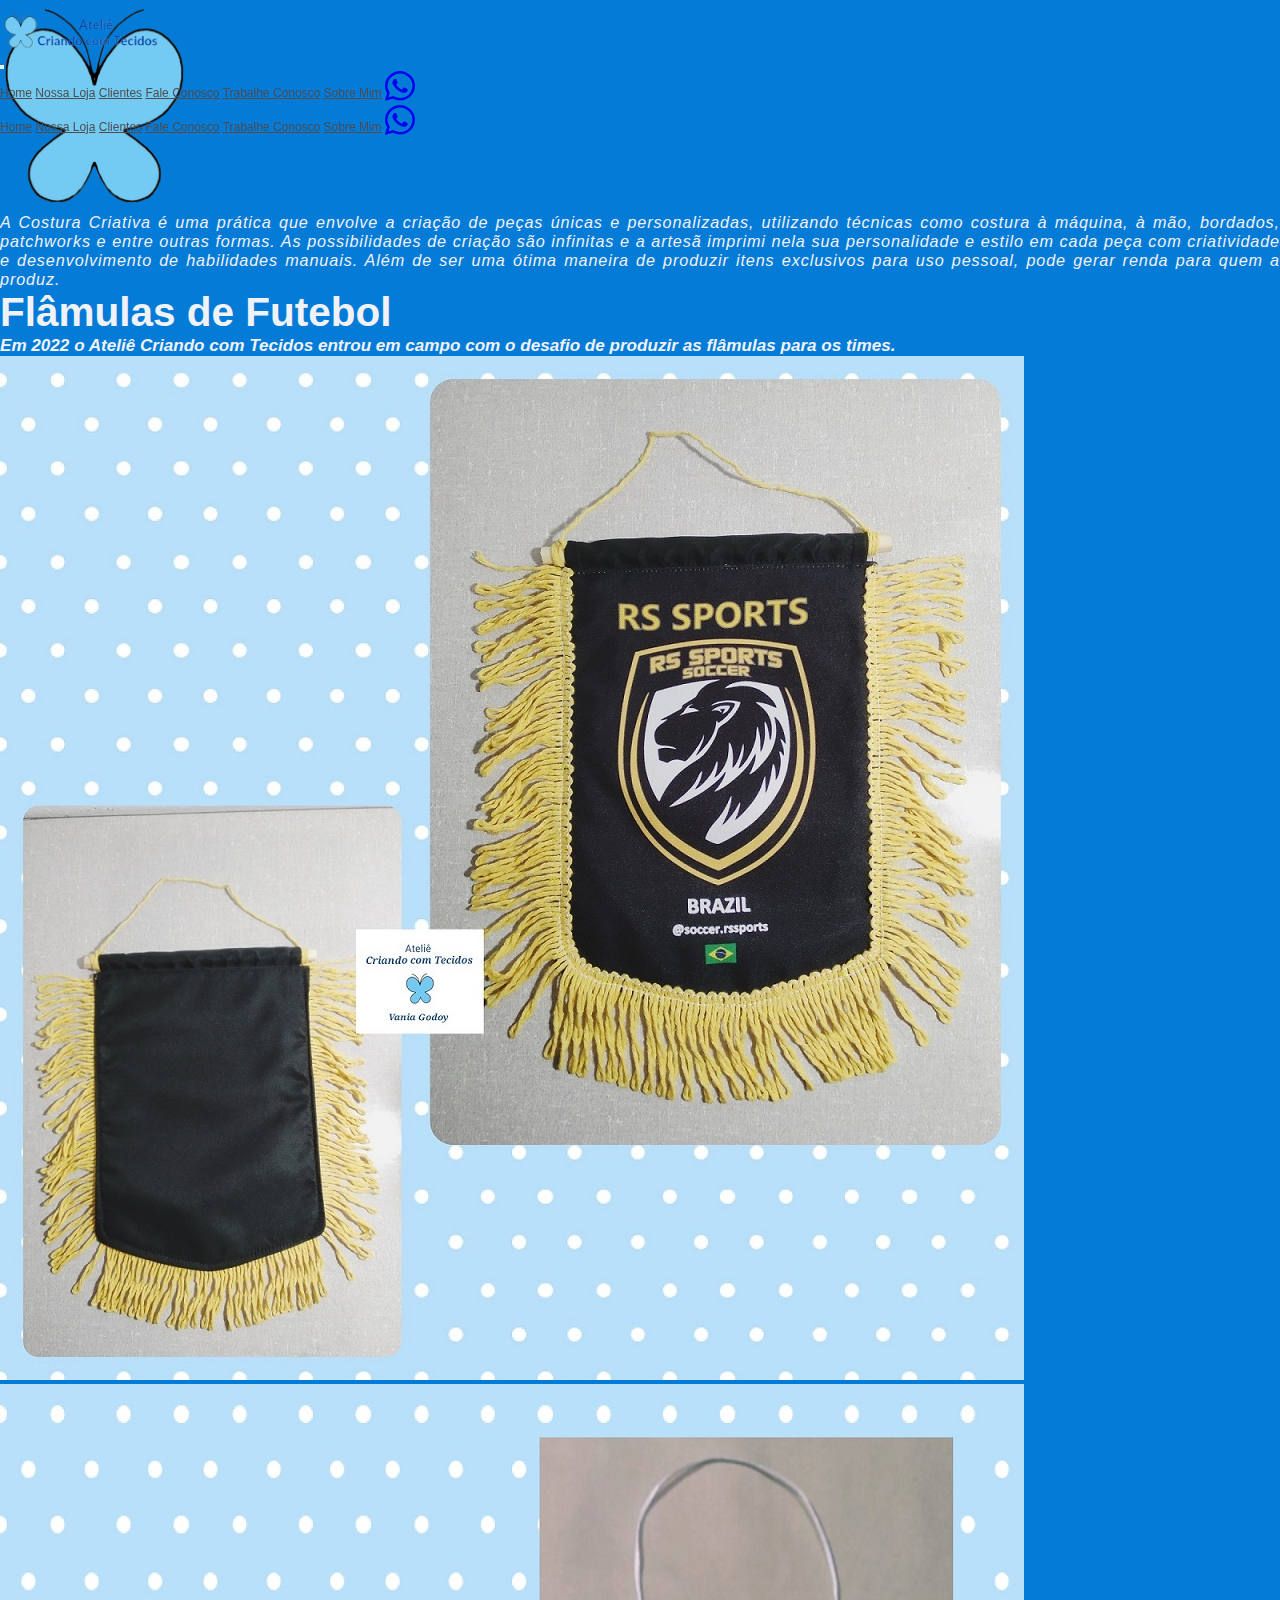
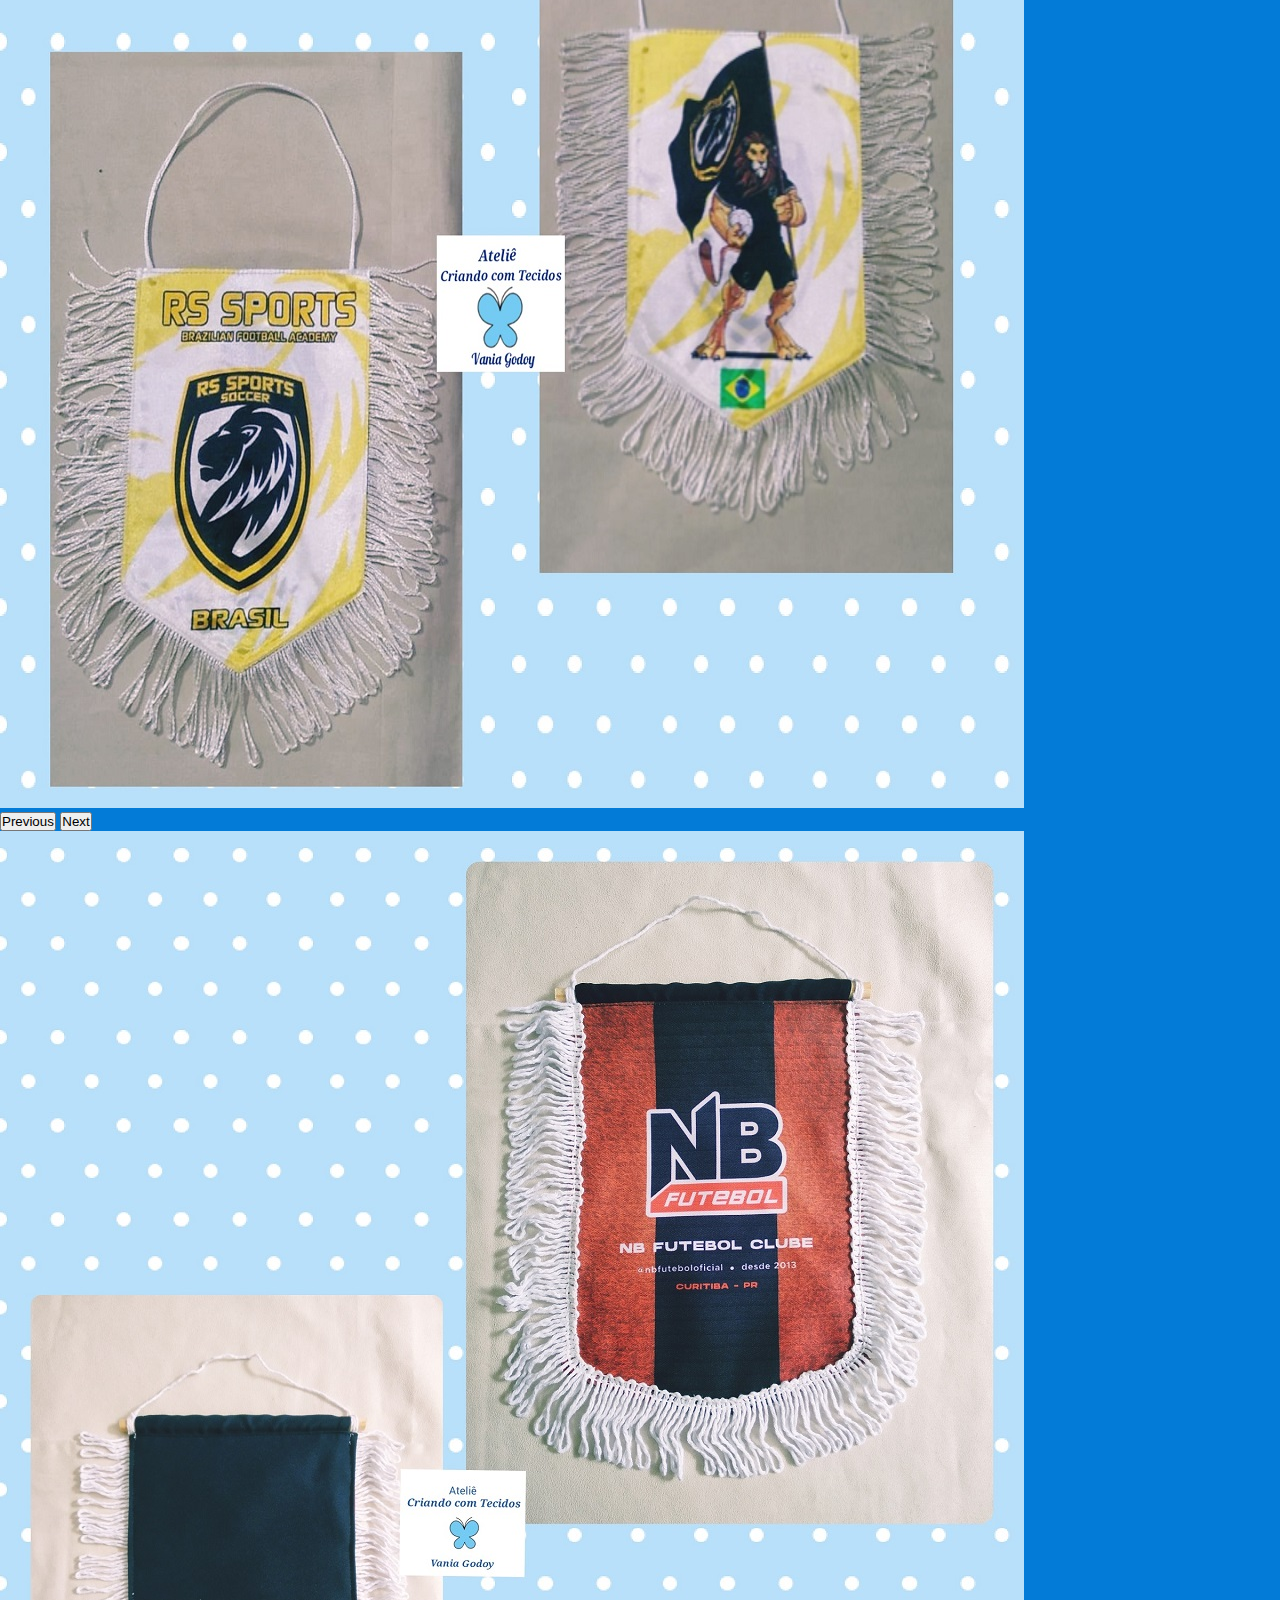
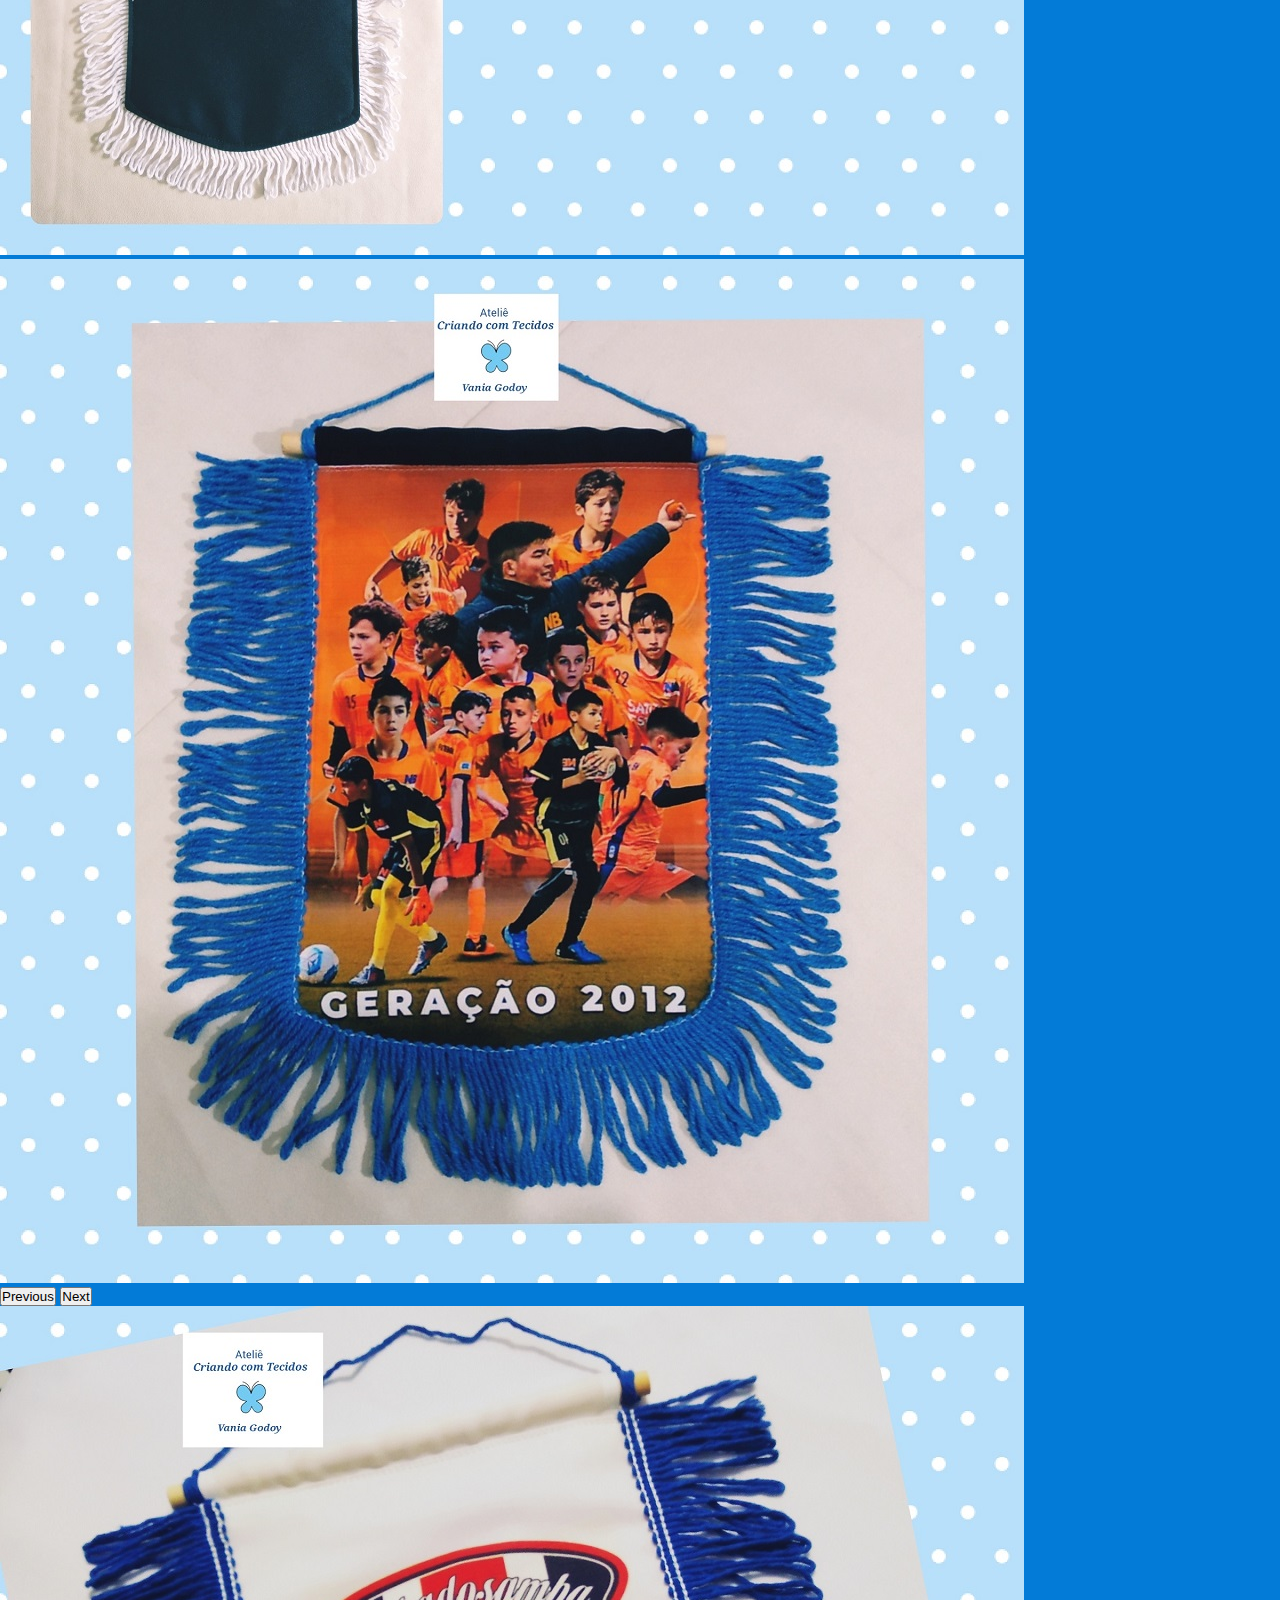
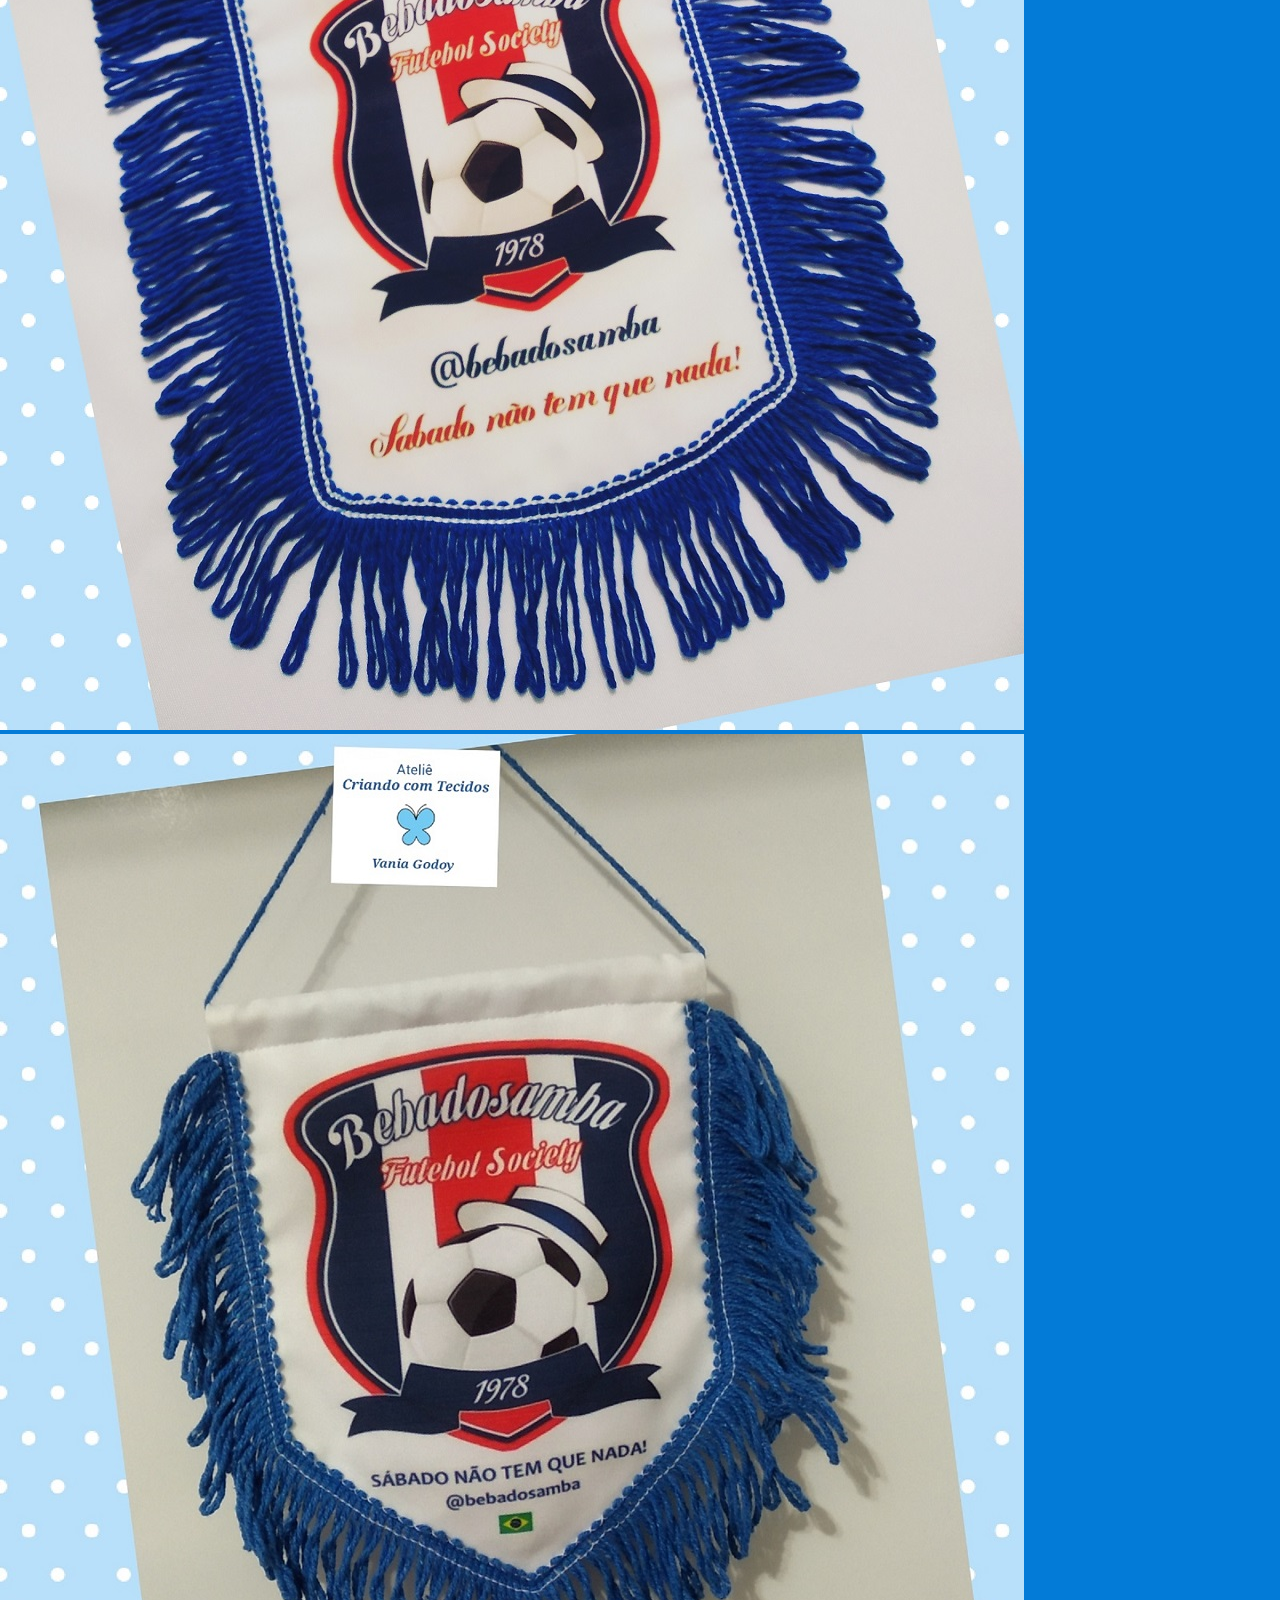
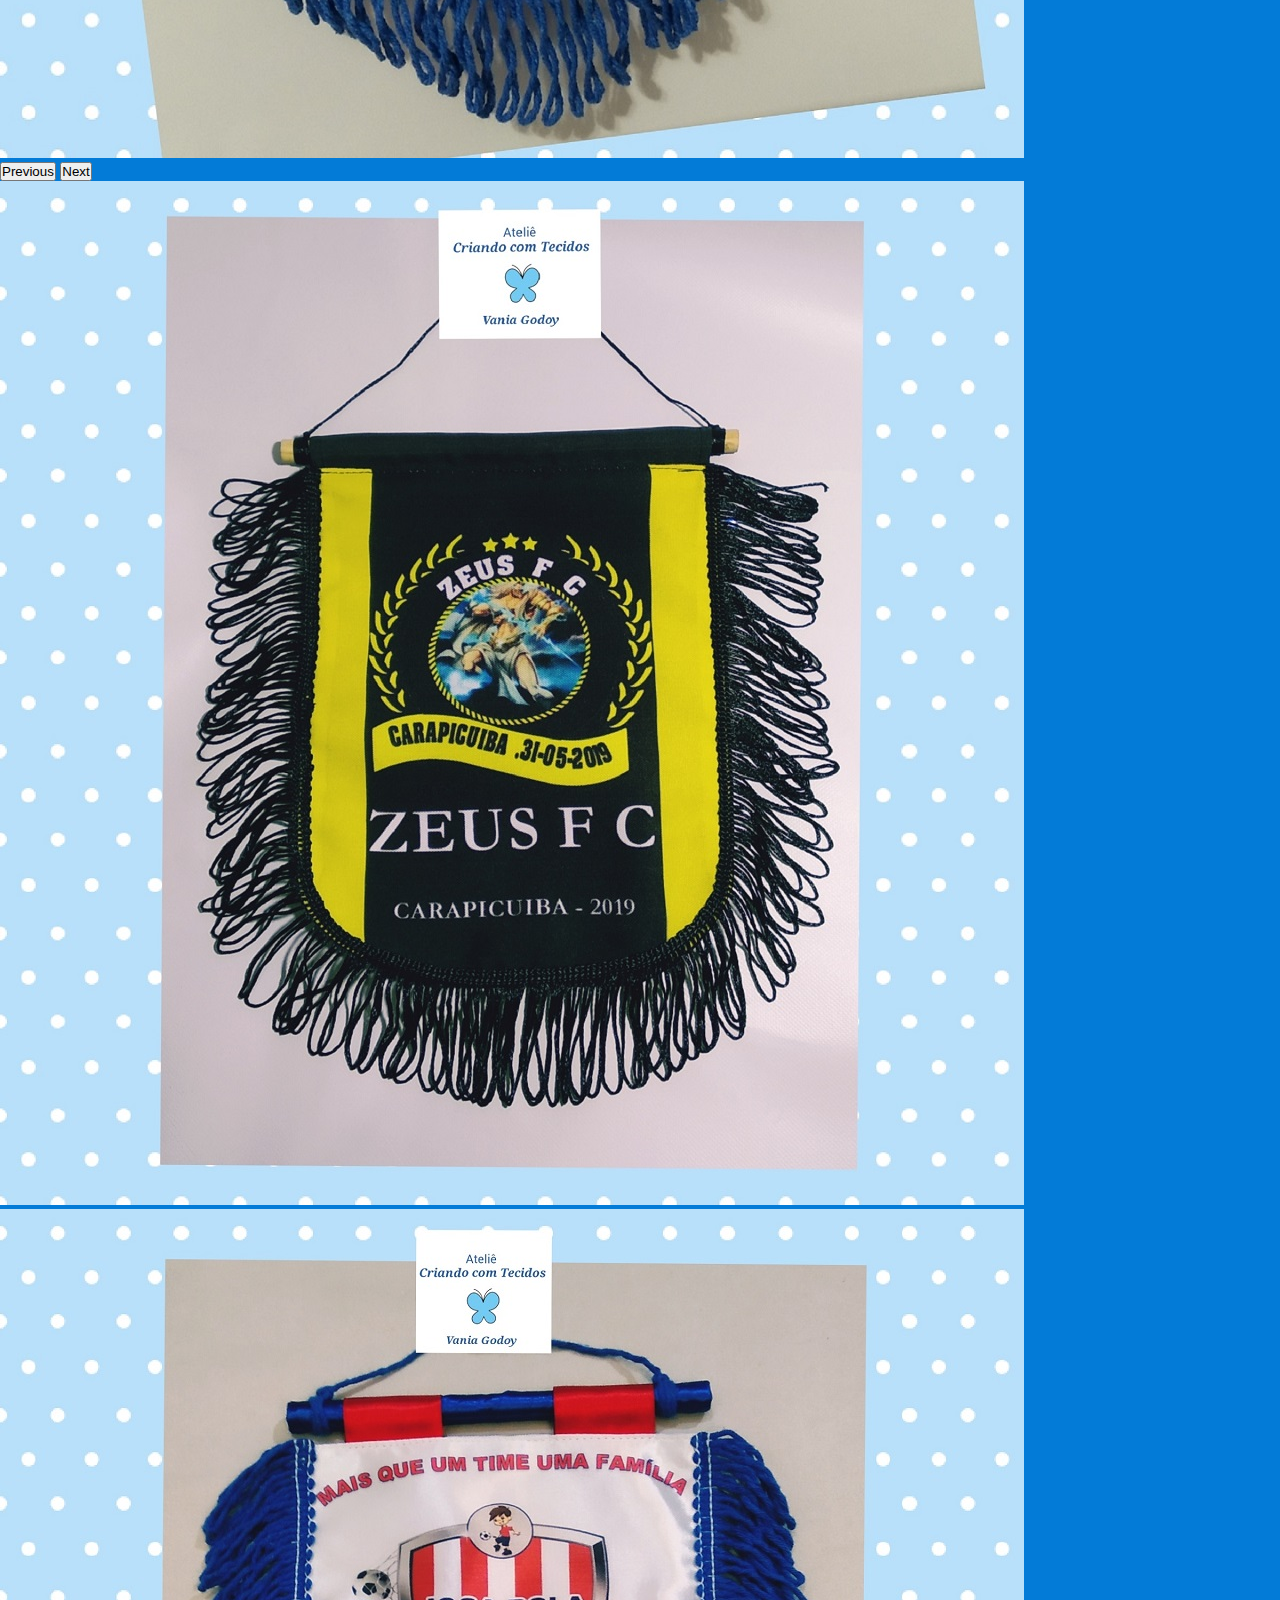
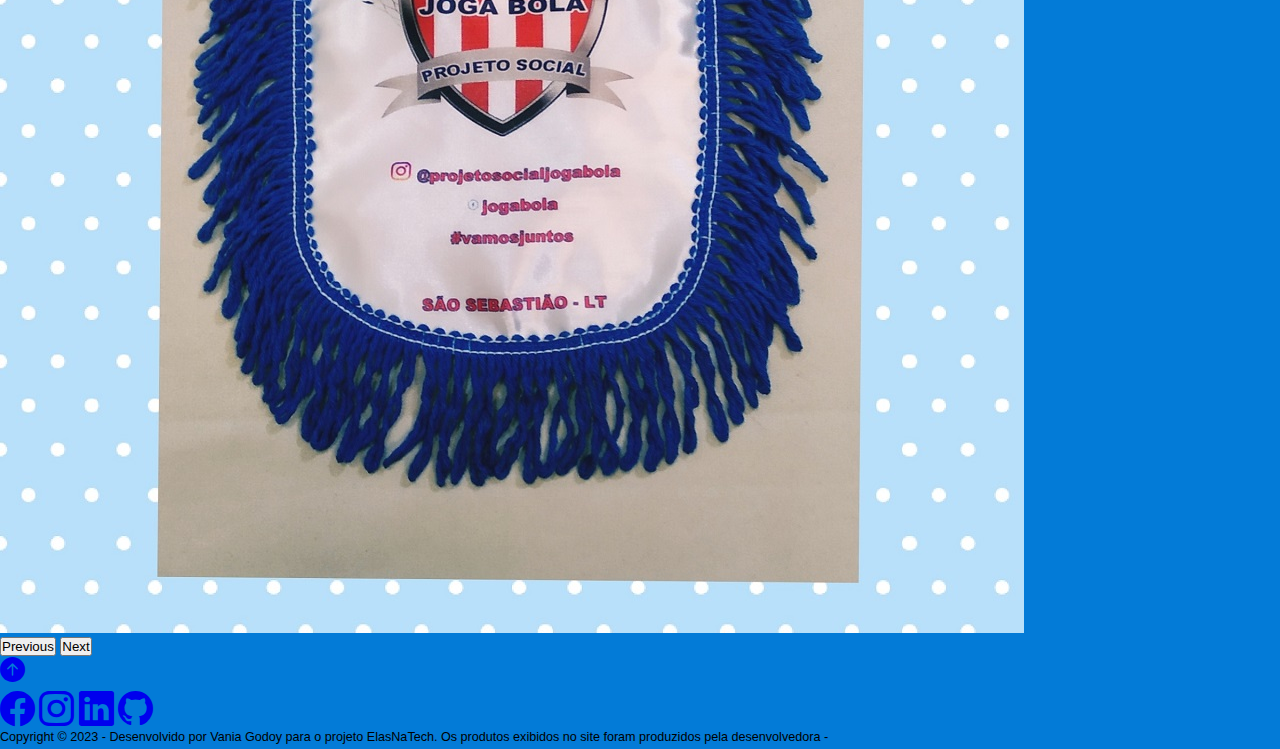
<file: index.html>
<!DOCTYPE html>
<html lang="pt-br">

<head>
  <!-- Required meta tags -->
  <meta charset="utf-8">
  <meta name="viewport" content="width=device-width, initial-scale=1">  
  <link rel="icon" href="./img/favicon.png" type="image/x-icon">  
  <!-- Bootstrap CSS -->
  <link href="https://cdn.jsdelivr.net/npm/bootstrap@5.0.2/dist/css/bootstrap.min.css" rel="stylesheet"
    integrity="sha384-EVSTQN3/azprG1Anm3QDgpJLIm9Nao0Yz1ztcQTwFspd3yD65VohhpuuCOmLASjC" crossorigin="anonymous">
  <link rel="stylesheet" href="https://cdn.jsdelivr.net/npm/bootstrap-icons@1.10.5/font/bootstrap-icons.css">
  <link rel="stylesheet" href="./css/index.css">
  <title>Ateliê Criando com Tecidos</title>
</head>

<body>
  <header class="topo shadow-sm sticky-top bg-light justify-content-end container-fluid">
    <div class="container-fluid">
      <div class="row">
        <div class="col-3 px-xxl-5 fw-bold">
          <a class="img" href="./index.html">
            <img src="./img/logo.png" alt="Logo do Ateliê" class="logo">
          </a>
        </div>

        <div class="col-9 px-xxl-5 fw-bold">
          <nav class="navbar navbar-light d-lg-none justify-content-end">
            <div class="container-fluid justify-content-end">
              <button class="navbar-toggler bg-info" type="button" data-bs-toggle="collapse" data-bs-target="#menuMobile">
                <span class="navbar-toggler-icon"></span>
              </button>
            </div>
          </nav>

          <div class="d-none d-lg-block">
            <nav class="nav justify-content-end align-items-center">
              <a class="nav-link" href="./index.html">Home</a>
              <a class="nav-link" href="./nossaLoja.html">Nossa Loja</a>
              <a class="nav-link" href="./clientes.html">Clientes</a>
              <a class="nav-link" href="./contato.html">Fale Conosco</a>
              <a class="nav-link" href="./trabalheConosco.html">Trabalhe Conosco</a>
              <a class="nav-link" href="./sobreMim.html">Sobre Mim</a>
              <a class="bi bi-whatsapp text-success px-2" style="font-size: 30px;" href="https://wa.me/5511985318525"
                target="_blank"></a>
            </nav>
          </div>

          <div class="col-10">
            <div class="collapse" id="menuMobile">
              <nav class="nav flex-column align-items-start justify-content-start">
                <a class="nav-link" href="./index.html">Home</a>
                <a class="nav-link" href="./nossaLoja.html">Nossa Loja</a>
                <a class="nav-link" href="./clientes.html">Clientes</a>
                <a class="nav-link" href="./contato.html">Fale Conosco</a>
                <a class="nav-link" href="./trabalheConosco.html">Trabalhe Conosco</a>
                <a class="nav-link" href="./sobreMim.html">Sobre Mim</a>
                <a class="bi bi-whatsapp text-success px-2" style="font-size: 30px;" href="https://wa.me/5511985318525"
                  target="_blank"></a> 
              </nav>                 
            </div>
          </div>
        </div>
      </div>
    </div>
  </header>  
  <main>  
      <section class="pt-4" id="topo">
        <div class="col-10 container-fluid justify-content-center mt-5">
        <div class="row g-1">
          <div class="col-md-5 col-lg-2 mt-4 pt-4 container-fluid text-center justify-content-center">                     
            <img src="./img/banner.png" alt="Image" class="img-fluid foto-baner lh-lg ">            
          </div>
          <div class="col-md-8 col-lg-8 mt-5 pt-5 container-fluid justify-content-center">
              <p class="text lh-lg">
              A Costura Criativa é uma prática que envolve a criação de peças únicas e personalizadas, utilizando técnicas como costura à máquina, à mão, bordados, patchworks e entre outras formas.             
              As possibilidades de criação são infinitas e a artesã imprimi nela sua personalidade e estilo em cada peça com criatividade e desenvolvimento de habilidades manuais. Além de ser uma ótima maneira de produzir itens exclusivos para uso pessoal, pode gerar renda para quem a produz.
            </p>
          </div>
        </div>
        </div>
      </section>                 
      <section class="slide pb-4">
        <div class="col-10 pt-2 pb-3 container-fluid justify-content-center"> 
            <div class="container justify-content-center mt-5 pt-3">            
              <h2 class="title-h2 text-center mt-2">Flâmulas de Futebol</h2>
              <h5 class="title-h5 text-center mt-2">Em 2022 o Ateliê Criando com Tecidos entrou em campo com o desafio de produzir as flâmulas para os times.<h5>
            </div>
        <form class="row g-2">
          <div class="col-md-3 pt-2 container justify-content-center">        
            <div id="slide1" class="carousel slide" data-bs-interval="false">
              <div id="carrossel" class="carousel-inner container-fluid mt-1 mb-1 rounded-3">
                <div class="carousel-item active">
                  <img src="./img/flamulas/flam1.jpg" class="d-block w-100 rounded-3" alt="...">
                </div>
                <div class="carousel-item">
                  <img src="./img/flamulas/flam8.jpg" class="d-block w-100 rounded-3" alt="...">
                </div>                
              </div>
              <button class="carousel-control-prev carousel-dark" type="button" data-bs-target="#slide1"
                data-bs-slide="prev">
                <span id="icon" class="carousel-control-prev-icon" aria-hidden="true"></span>
                <span class="visually-hidden">Previous</span>
              </button>
              <button class="carousel-control-next carousel-dark" type="button" data-bs-target="#slide1"
                data-bs-slide="next">
                <span id="icon" class="carousel-control-next-icon" aria-hidden="true"></span>
                <span class="visually-hidden">Next</span>
              </button>        
            </div>           
          </div> 

          <div class="col-md-3 pt-2 container justify-content-center">        
            <div id="slide2" class="carousel slide" data-bs-interval="false">
              <div id="carrossel" class="carousel-inner container-fluid mt-1 mb-1 rounded-3">
                <div class="carousel-item active">
                  <img src="./img/flamulas/flam2.jpg" class="d-block w-100 rounded-3" alt="...">
                </div>
                <div class="carousel-item">
                  <img src="./img/flamulas/flam4.jpg" class="d-block w-100 rounded-3" alt="...">
                </div>                
              </div>
              <button class="carousel-control-prev btn carousel-dark" type="button" data-bs-target="#slide2"
                data-bs-slide="prev">
                <span id="icon" class="carousel-control-prev-icon" aria-hidden="true"></span>
                <span class="visually-hidden">Previous</span>
              </button>
              <button class="carousel-control-next carousel-dark" type="button" data-bs-target="#slide2"
                data-bs-slide="next">
                <span id="icon" class="carousel-control-next-icon" aria-hidden="true"></span>
                <span class="visually-hidden">Next</span>
              </button>        
            </div>           
          </div> 

          <div class="col-md-3 pt-2 container justify-content-center">        
            <div id="slide3" class="carousel slide" data-bs-interval="false">
              <div id="carrossel" class="carousel-inner container-fluid mt-1 mb-1 rounded-3">
                <div class="carousel-item active">
                  <img src="./img/flamulas/flam3.jpg" class="d-block w-100 rounded-3" alt="...">
                </div>
                <div class="carousel-item">
                  <img src="./img/flamulas/flam7.jpg" class="d-block w-100 rounded-3" alt="...">
                </div>                
              </div>
              <button class="carousel-control-prev carousel-dark" type="button" data-bs-target="#slide3"
                data-bs-slide="prev">
                <span id="icon" class="carousel-control-prev-icon" aria-hidden="true"></span>
                <span class="visually-hidden">Previous</span>
              </button>
              <button class="carousel-control-next carousel-dark" type="button" data-bs-target="#slide3"
                data-bs-slide="next">
                <span id="icon" class="carousel-control-next-icon" aria-hidden="true"></span>
                <span class="visually-hidden">Next</span>
              </button>        
            </div>            
          </div>  

          <div class="col-md-3 pt-2 container justify-content-center">        
            <div id="slide4" class="carousel slide" data-bs-interval="false">
              <div id="carrossel" class="carousel-inner container-fluid mt-1 mb-1 rounded-3">
                <div class="carousel-item active">
                  <img src="./img/flamulas/flam6.jpg" class="d-block w-100 rounded-3" alt="...">
                </div>
                <div class="carousel-item">
                  <img src="./img/flamulas/flam5.jpg" class="d-block w-100 rounded-3" alt="...">
                </div>                
              </div>
              <button class="carousel-control-prev carousel-dark" type="button" data-bs-target="#slide4"
                data-bs-slide="prev">
                <span id="icon" class="carousel-control-prev-icon" aria-hidden="true"></span>
                <span class="visually-hidden">Previous</span>
              </button>
              <button class="carousel-control-next carousel-dark" type="button" data-bs-target="#slide4"
                data-bs-slide="next">
                <span id="icon" class="carousel-control-next-icon" aria-hidden="true"></span>
                <span class="visually-hidden">Next</span>
              </button>        
            </div>            
          </div>
        </form>   
        </div>         
        <div class="text-end pt-4 pb-5 mb-3 px-4">
          <a class="bi bi-arrow-up-circle-fill text-light rounded-4" title="Voltar ao topo" style="font-size: 25px;"
          href="#topo"></a>         
        </div>       
      </section>       
    </main>
    <!-- Footer -->
    <footer>
      <section class="shadow-sm bg-light fixed-bottom">
        <div class="row">
          <div class="container text-center pt-2 pb-1">
            <a class="bi bi-facebook px-2 text-primary" style="font-size: 35px;"
              href="https://www.facebook.com/ateliecriandocomtecidos/" target="_blank"></a>
            <a class="bi bi-instagram px-2 text-danger" style="font-size: 35px;"
              href="https://www.instagram.com/atelie_criandocomtecidos/" target="_blank"></a>
            <a class="bi bi-linkedin px-2 text-primary-50" style="font-size: 35px;"
              href="https://www.linkedin.com/in/vania-godoy/" target="_blank"></a>
              <a class="bi bi-github px-2 text-secondary" style="font-size: 35px;"
                href="https://github.com/VaniaGodoy/ElasNaTech_meuSite" target="_blank"></a>
          </div>
          <div class="rodape text-center text-dark">
            <p>Copyright © 2023 - Desenvolvido por Vania Godoy para o projeto ElasNaTech. Os produtos exibidos no site
              foram produzidos pela desenvolvedora -</p>
          </div>
        </div>
      </section>
    </footer>
    <!-- Option 1: Bootstrap Bundle with Popper -->
    <script src="https://cdn.jsdelivr.net/npm/bootstrap@5.0.2/dist/js/bootstrap.bundle.min.js"
      integrity="sha384-MrcW6ZMFYlzcLA8Nl+NtUVF0sA7MsXsP1UyJoMp4YLEuNSfAP+JcXn/tWtIaxVXM"
      crossorigin="anonymous"></script>
</body>

</html>
</file>
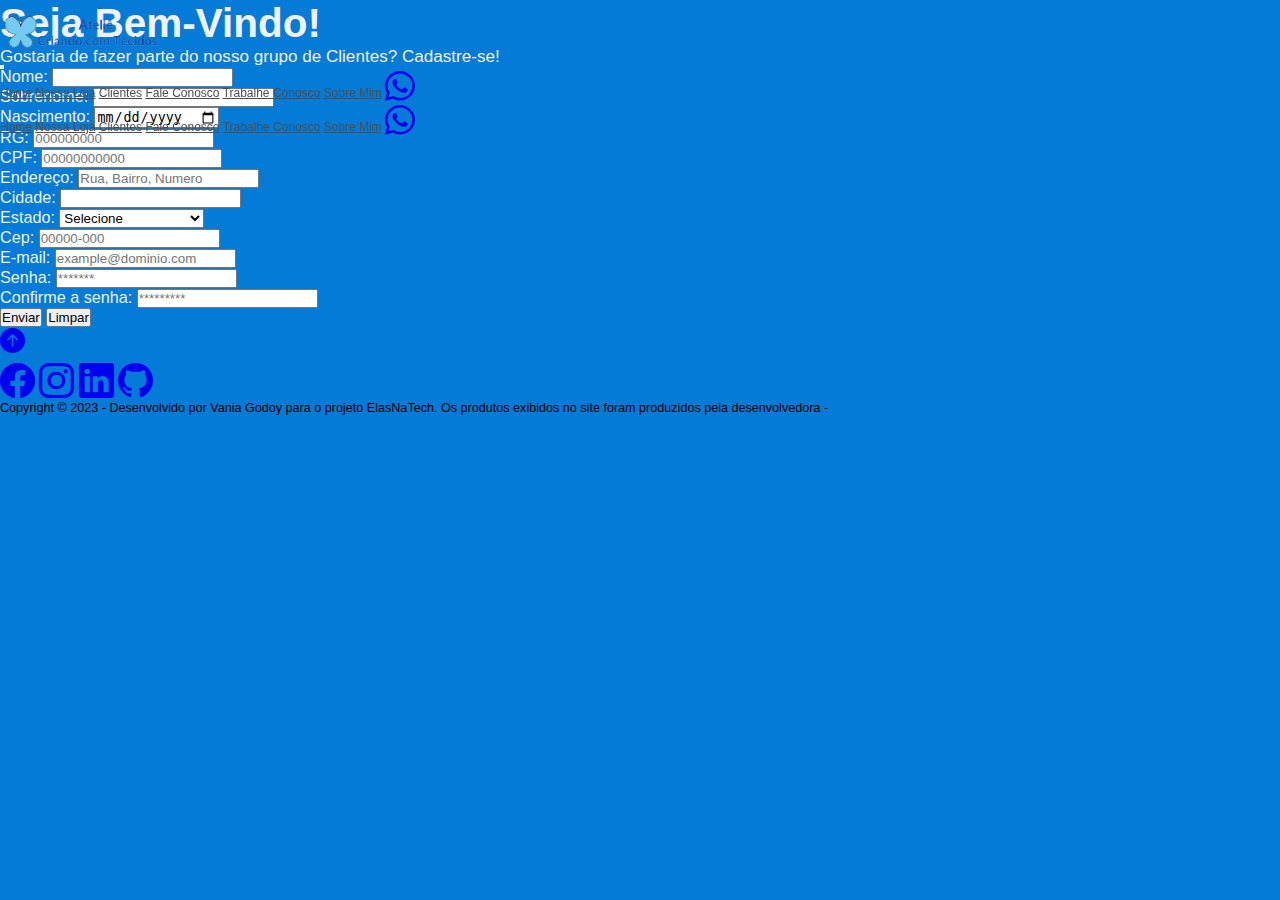
<file: clientes.html>
<!DOCTYPE html>
<html lang="pt-br">

<head>
  <!--meta tags -->
  <meta charset="utf-8">
  <meta name="viewport" content="width=device-width, initial-scale=1">
  <link rel="icon" href="./img/favicon.png" type="image/x-icon">
  <!-- Bootstrap CSS -->
  <link href="https://cdn.jsdelivr.net/npm/bootstrap@5.0.2/dist/css/bootstrap.min.css" rel="stylesheet"
    integrity="sha384-EVSTQN3/azprG1Anm3QDgpJLIm9Nao0Yz1ztcQTwFspd3yD65VohhpuuCOmLASjC" crossorigin="anonymous">
  <link rel="stylesheet" href="https://cdn.jsdelivr.net/npm/bootstrap-icons@1.10.5/font/bootstrap-icons.css">
  <link rel="stylesheet" href="./css/clientes.css">
  <title>Ateliê Criando com Tecidos</title>
</head>

<body>
  <!-- barra de navegação Inicio-->
  <header class="topo shadow-sm sticky-top bg-light justify-content-end container-fluid">
    <div class="container-fluid">
      <div class="row">
        <div class="col-3 px-xxl-5 fw-bold">
          <a class="img" href="./index.html">
            <img src="./img/logo.png" alt="Logo do Ateliê" class="logo">
          </a>
        </div>

        <div class="col-9 px-xxl-5 fw-bold">
          <nav class="navbar navbar-light d-lg-none justify-content-end">
            <div class="container-fluid justify-content-end">
              <button class="navbar-toggler bg-info" type="button" data-bs-toggle="collapse"
                data-bs-target="#menuMobile">
                <span class="navbar-toggler-icon"></span>
              </button>
            </div>
          </nav>

          <div class="d-none d-lg-block">
            <nav class="nav justify-content-end align-items-center">
              <a class="nav-link" href="./index.html">Home</a>
              <a class="nav-link" href="./nossaLoja.html">Nossa Loja</a>
              <a class="nav-link" href="./clientes.html">Clientes</a>
              <a class="nav-link" href="./contato.html">Fale Conosco</a>
              <a class="nav-link" href="./trabalheConosco.html">Trabalhe Conosco</a>
              <a class="nav-link" href="./sobreMim.html">Sobre Mim</a>
              <a class="bi bi-whatsapp text-success px-2" style="font-size: 30px;" href="https://wa.me/5511985318525"
                target="_blank"></a>
            </nav>
          </div>

          <div class="col-10">
            <div class="collapse" id="menuMobile">
              <nav class="nav flex-column align-items-start justify-content-start">
                <a class="nav-link" href="./index.html">Home</a>
                <a class="nav-link" href="./nossaLoja.html">Nossa Loja</a>
                <a class="nav-link" href="./clientes.html">Clientes</a>
                <a class="nav-link" href="./contato.html">Fale Conosco</a>
                <a class="nav-link" href="./trabalheConosco.html">Trabalhe Conosco</a>
                <a class="nav-link" href="./sobreMim.html">Sobre Mim</a>
                <a class="bi bi-whatsapp text-success px-2" style="font-size: 30px;" href="https://wa.me/5511985318525"
                  target="_blank"></a>
              </nav>
            </div>
          </div>
        </div>
      </div>
    </div>
  </header>
  <!--inicio do formulario-->
  <main>
    <section class="pt-4 pb-4" id="topo">
      <div class="col-10 pt-3 pb-1 container-fluid justify-content-center">
        <div class="container justify-content-center mt-3 pt-2">
          <h3 class="text-title mt-3 pt-3 text-center">Seja Bem-Vindo!</h3>
          <p class="text text-center pt-1">Gostaria de fazer parte do nosso grupo de Clientes? Cadastre-se!</p>
        </div>
        <div class="col-11 container justify-content-center">
          <form class="row g-2">
            <div class="col-md-5">
              <label for="name" class="form-label">Nome:</label>
              <input type="text" class="form-control" id="name" required>
            </div>
            <div class="col-md-7">
              <label for="sobreNome" class="form-label">Sobrenome:</label>
              <input type="text" class="form-control" id="sobreNome" required>
            </div>
            <div class="col-md-4">
              <label for="date" class="form-label">Nascimento:</label>
              <input type="date" class="form-control" id="date" placeholder="00/00/0000" required>
            </div>
            <div class="col-md-4">
              <label for="Rg" class="form-label">RG:</label>
              <input type="text" class="form-control" id="Rg" pattern="\d{2}\.?\d{3}\.?\d{3}-?\d{2}"
              title="Digite o RG com 9 digitos" placeholder="000000000" required>
            </div>
            <div class="col-md-4">
              <label for="CPF" class="form-label">CPF:</label>
              <input type="tex" class="form-control" id="CPF" pattern="\d{3}\.?\d{3}\.?\d{3}-?\d{2}"
              title="Digite o CPF com 11 digitos" placeholder="00000000000" required>
            </div>

            <div class="col-md-12">
              <label for="endereco" class="form-label">Endereço:</label>
              <input type="text" class="form-control" id="endereco" placeholder="Rua, Bairro, Numero" required>
            </div>
            <div class="col-md-4">
              <label for="cidade" class="form-label">Cidade:</label>
              <input type="text" class="form-control" id="cidade" required>

            </div>
            <div class="col-md-4">
              <label for="estado" class="form-label">Estado:</label>

              <select class="col-md-4 form-select" aria-label="Default select example" id="estado" required>
                <option selected>Selecione</option>
                <option value="ac">Acre</option>
                <option value="al">Alagoas</option>
                <option value="am">Amazonas</option>
                <option value="ap">Amapá</option>
                <option value="ba">Bahia</option>
                <option value="ce">Ceará</option>
                <option value="df">Distrito Federal</option>
                <option value="es">Espírito Santo</option>
                <option value="go">Goiás</option>
                <option value="ma">Maranhão</option>
                <option value="mt">Mato Grosso</option>
                <option value="ms">Mato Grosso do Sul</option>
                <option value="mg">Minas Gerais</option>
                <option value="pa">Pará</option>
                <option value="pb">Paraíba</option>
                <option value="pr">Paraná</option>
                <option value="pe">Pernambuco</option>
                <option value="pi">Piauí</option>
                <option value="rj">Rio de Janeiro</option>
                <option value="rn">Rio Grande do Norte</option>
                <option value="ro">Rondônia</option>
                <option value="rs">Rio Grande do Sul</option>
                <option value="rr">Roraima</option>
                <option value="sc">Santa Catarina</option>
                <option value="se">Sergipe</option>
                <option value="sp">São Paulo</option>
                <option value="to">Tocantins</option>
              </select>
            </div>

            <div class="col-md-4">
              <label for="cep" class="form-label">Cep:</label>
              <input type="text" class="form-control" id="cep" placeholder="00000-000" pattern="\d{5}\-\d{3}"
              title="Digite o CEP no formato 00000-000" required>
            </div>
            
            <div class="col-md-4">
              <label for="email" class="form-label">E-mail:</label>
              <input type="text" class="form-control" id="email" placeholder="example@dominio.com" required>
            </div>
            <div class="col-md-4">
              <label for="senha" class="form-label">Senha:</label>
              <input type="password" class="form-control" id="senha" placeholder="*******" required>
            </div>

            <div class="col-md-4">
              <label for="ConfirmeSenha" class="form-label">Confirme a senha:</label>
              <input type="password" class="form-control" id="ConfirmeSenha" placeholder="*********" required>
            </div>
            <div class="mt-3 pb-5">
              <button type="submit" class="btn btn-sm btn-success rounded">Enviar</button>
              <button type="reset" class="btn btn-sm btn-danger rounded">Limpar</button>
            </div>
          </form>
        </div>
      </div>
      <div class="text-end pt-1 pb-5 mb-1 px-4">
        <a class="bi bi-arrow-up-circle-fill text-light rounded-4"  title="Voltar ao topo" style="font-size: 25px;"
        href="#topo"></a>      
      </div>       
    </section>
  </main>
  <!-- fim do Formulario -->

  <!-- Footer  Inicio -->
  <footer>
    <section class="shadow-sm bg-light fixed-bottom">
      <div class="row">
        <div class="container text-center pt-2 pb-1">
          <a class="bi bi-facebook px-2 text-primary" style="font-size: 35px;"
            href="https://www.facebook.com/ateliecriandocomtecidos/" target="_blank"></a>
          <a class="bi bi-instagram px-2 text-danger" style="font-size: 35px;"
            href="https://www.instagram.com/atelie_criandocomtecidos/" target="_blank"></a>
          <a class="bi bi-linkedin px-2 text-primary-50" style="font-size: 35px;"
            href="https://www.linkedin.com/in/vania-godoy/" target="_blank"></a>
            <a class="bi bi-github px-2 text-secondary" style="font-size: 35px;"
              href="https://github.com/VaniaGodoy/ElasNaTech_meuSite" target="_blank"></a>
        </div>
        <div class="rodape text-center text-dark">
          <p>Copyright © 2023 - Desenvolvido por Vania Godoy para o projeto ElasNaTech. Os produtos exibidos no site
            foram produzidos pela desenvolvedora -</p>
        </div>
      </div>
    </section>
  </footer>
  <!--Footer Fim -->

  <!--Bootstrap Bundle with Popper JS-->
  <script src="https://cdn.jsdelivr.net/npm/bootstrap@5.0.2/dist/js/bootstrap.bundle.min.js"
    integrity="sha384-MrcW6ZMFYlzcLA8Nl+NtUVF0sA7MsXsP1UyJoMp4YLEuNSfAP+JcXn/tWtIaxVXM"
    crossorigin="anonymous"></script>

</body>
</html>
</file>
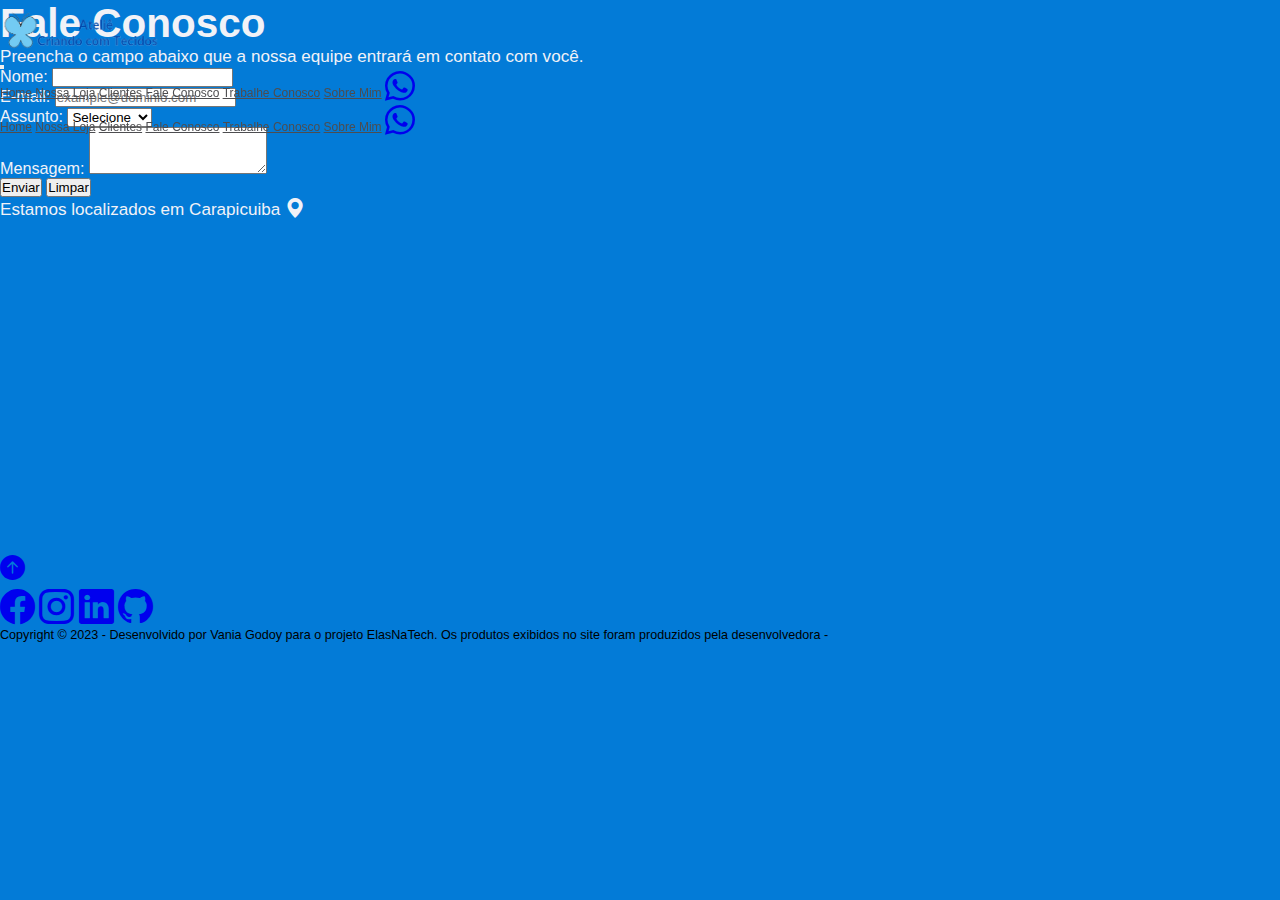
<file: contato.html>
<!Doctype html>
<html lang="pt-br">

<head>
  <!-- Required meta tags -->
  <meta charset="utf-8">
  <meta name="viewport" content="width=device-width, initial-scale=1">
  <link rel="icon" href="./img/favicon.png" type="image/x-icon">
  <!-- Bootstrap CSS -->
  <link href="https://cdn.jsdelivr.net/npm/bootstrap@5.0.2/dist/css/bootstrap.min.css" rel="stylesheet"
    integrity="sha384-EVSTQN3/azprG1Anm3QDgpJLIm9Nao0Yz1ztcQTwFspd3yD65VohhpuuCOmLASjC" crossorigin="anonymous">
  <link rel="stylesheet" href="https://cdn.jsdelivr.net/npm/bootstrap-icons@1.10.5/font/bootstrap-icons.css">
  <link rel="stylesheet" href="./css/contato.css">
  <title>Ateliê Criando com Tecidos</title>
</head>

<body>
  <header class="topo shadow-sm sticky-top bg-light justify-content-end container-fluid">
    <div class="container-fluid">
      <div class="row">
        <div class="col-3 px-xxl-5 fw-bold">
          <a class="img" href="./index.html">
            <img src="./img/logo.png" alt="Logo do Ateliê" class="logo">
          </a>
        </div>

        <div class="col-9 px-xxl-5 fw-bold">
          <nav class="navbar navbar-light d-lg-none justify-content-end">
            <div class="container-fluid justify-content-end">
              <button class="navbar-toggler bg-info" type="button" data-bs-toggle="collapse" data-bs-target="#menuMobile">
                <span class="navbar-toggler-icon"></span>
              </button>
            </div>
          </nav>

          <div class="d-none d-lg-block">
            <nav class="nav justify-content-end align-items-center">
              <a class="nav-link" href="./index.html">Home</a>
              <a class="nav-link" href="./nossaLoja.html">Nossa Loja</a>
              <a class="nav-link" href="./clientes.html">Clientes</a>
              <a class="nav-link" href="./contato.html">Fale Conosco</a>
              <a class="nav-link" href="./trabalheConosco.html">Trabalhe Conosco</a>
              <a class="nav-link" href="./sobreMim.html">Sobre Mim</a>
              <a class="bi bi-whatsapp text-success px-2" style="font-size: 30px;" href="https://wa.me/5511985318525"
                target="_blank"></a>
            </nav>
          </div>

          <div class="col-10">
            <div class="collapse" id="menuMobile">
              <nav class="nav flex-column align-items-start justify-content-start">
                <a class="nav-link" href="./index.html">Home</a>
                <a class="nav-link" href="./nossaLoja.html">Nossa Loja</a>
                <a class="nav-link" href="./clientes.html">Clientes</a>
                <a class="nav-link" href="./contato.html">Fale Conosco</a>
                <a class="nav-link" href="./trabalheConosco.html">Trabalhe Conosco</a>
                <a class="nav-link" href="./sobreMim.html">Sobre Mim</a>
                <a class="bi bi-whatsapp text-success px-2" style="font-size: 30px;" href="https://wa.me/5511985318525"
                  target="_blank"></a> 
              </nav>                 
            </div>
          </div>
        </div>
      </div>
    </div>
  </header>

  <!-- inicio do formulario -->
  <main>
    <section class="pt-4 pb-4" id="topo">
      <div class="col-10 pt-3 pb-1 container-fluid justify-content-center">        
          <form class="row">
            <div class="col-md-5 container-fluid justify-content-center mt-5 pt-4">
              <h3 class="text-title mb-2 ">Fale Conosco</h3>
              <p class="text-subTitle ">Preencha o campo abaixo que a nossa equipe entrará em contato com você.</p>

              <div class="form-group">
                <label for="name" class="form-label">Nome:</label>
                <input type="text" class="form-control" id="name" name="name" required>
              </div>

              <div class="form-group">
                <label for="email" class="form-label">E-mail:</label>
                <input type="text" class="form-control" id="email" name="email" placeholder="example@dominio.com" required>
              </div>
               
              <div class="form-group">
                <label for="estado" class="form-label">Assunto:</label>
              <select class="col-md-5 form-select" aria-label="Default select example" id="estado" required>
                <option selected>Selecione</option>
                <option value="ac">Duvidas</option>
                <option value="al">Sugestões </option>
                <option value="al">Criticas</option>
                <option value="al">Outros</option>               
              </select>
              </div>

              <div class="form-group">
                <label for="message" class="form-label">Mensagem:</label>
                <textarea class="form-control" id="message" name="message" rows="3" required></textarea>
              </div>
              <div class="mt-3 pb-4 mb-2">
                <button type="submit" class="btn btn-sm btn-success rounded">Enviar</button>
                <button type="reset" class="btn btn-sm btn-danger rounded ">Limpar</button>
              </div>
            </div>

            <div class="col-md-5 mt-3 mb-1 pt-5 container-fluid justify-content-center">
              <!-- Mapa incorporado -->
              <p class="text-subTitle pt-5"> Estamos localizados em Carapicuiba
              <a class="text-title bi bi-geo-alt-fill text-danger" style="font-size: 20px;"></a>
              </p>
              <iframe
                src="https://www.google.com/maps/embed?pb=!1m18!1m12!1m3!1d58521.378025806785!2d-46.886777079715046!3d-23.54738373926432!2m3!1f0!2f0!3f0!3m2!1i1024!2i768!4f13.1!3m3!1m2!1s0x94cf004a632904f7%3A0xd6681d03f881ddcb!2sCarapicu%C3%ADba%20-%20SP!5e0!3m2!1spt-BR!2sbr!4v1695061906306!5m2!1spt-BR!2sbr"
                width="100%" height="330" style="border:0;" allowfullscreen="" loading="lazy"
                referrerpolicy="no-referrer-when-downgrade" class="map mb-2"></iframe>
            </div>
          </form>
        </div>
      </div>
      <div class="text-end pt-3 pb-4 mb-5 px-4">
        <a class="bi bi-arrow-up-circle-fill text-light rounded-4" title="Voltar ao topo" style="font-size: 25px;"
        href="#topo"></a>         
      </div>       
    </section>
  </main>

  <!-- Footer -->
  <footer>
    <section class="shadow-sm bg-light fixed-bottom">
      <div class="row">
        <div class="container text-center pt-2 pb-1">
          <a class="bi bi-facebook px-2 text-primary" style="font-size: 35px;"
            href="https://www.facebook.com/ateliecriandocomtecidos/" target="_blank"></a>
          <a class="bi bi-instagram px-2 text-danger" style="font-size: 35px;"
            href="https://www.instagram.com/atelie_criandocomtecidos/" target="_blank"></a>
          <a class="bi bi-linkedin px-2 text-primary-50" style="font-size: 35px;"
            href="https://www.linkedin.com/in/vania-godoy/" target="_blank"></a>
            <a class="bi bi-github px-2 text-secondary" style="font-size: 35px;"
              href="https://github.com/VaniaGodoy/ElasNaTech_meuSite" target="_blank"></a>
        </div>
        <div class="rodape text-center text-dark">
          <p>Copyright © 2023 - Desenvolvido por Vania Godoy para o projeto ElasNaTech. Os produtos exibidos no site
            foram produzidos pela desenvolvedora -</p>
        </div>
      </div>
    </section>
  </footer>
  <!-- Option 1: Bootstrap Bundle with Popper -->
  <script src="https://cdn.jsdelivr.net/npm/bootstrap@5.0.2/dist/js/bootstrap.bundle.min.js"
    integrity="sha384-MrcW6ZMFYlzcLA8Nl+NtUVF0sA7MsXsP1UyJoMp4YLEuNSfAP+JcXn/tWtIaxVXM"
    crossorigin="anonymous"></script>  
</body>
</html>
</file>
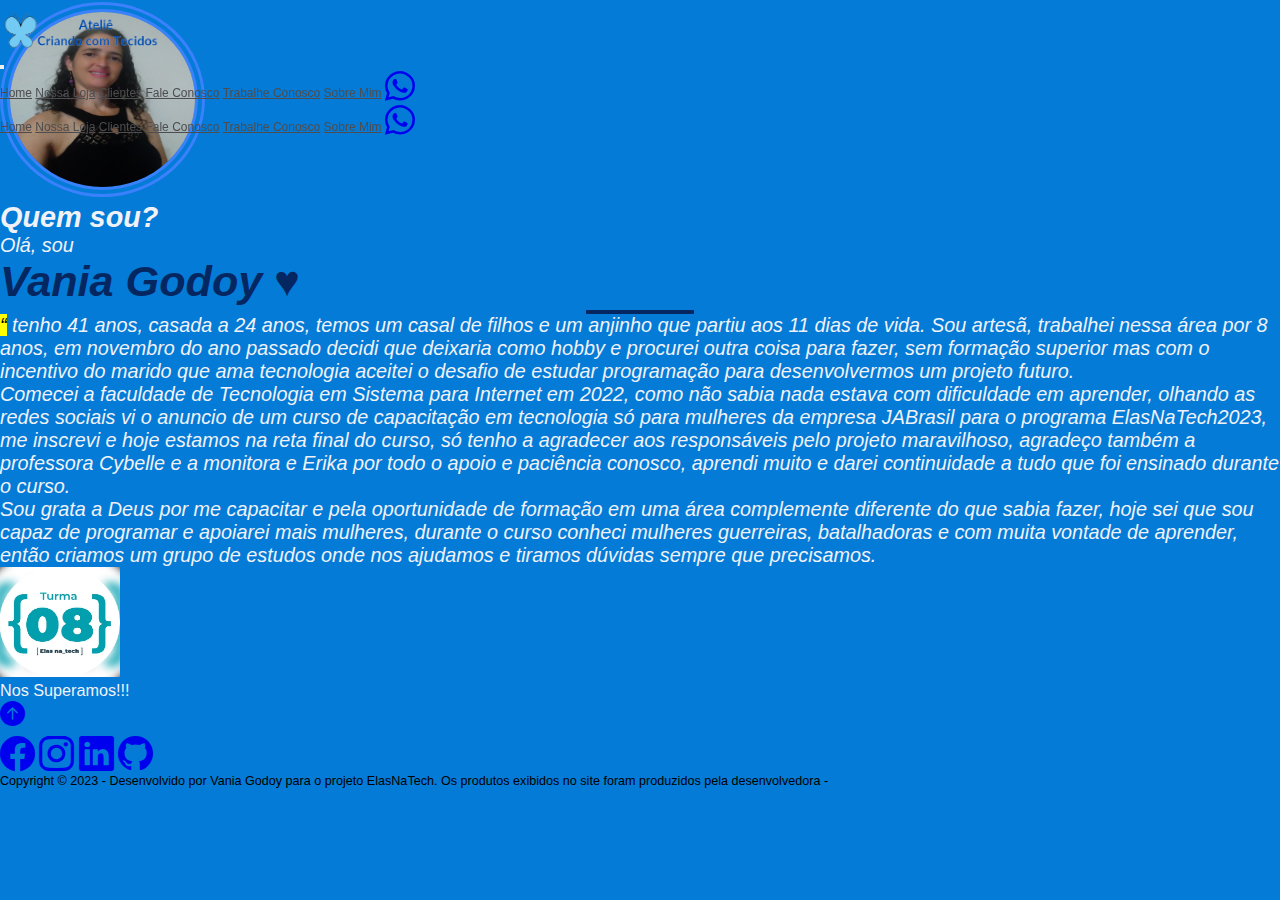
<file: sobreMim.html>
<!Doctype html>
<html lang="pt-br">

<head>
  <!-- Required meta tags -->
  <meta charset="utf-8">
  <meta name="viewport" content="width=device-width, initial-scale=1">
  <link rel="icon" href="./img/favicon.png" type="image/x-icon">
  <!-- Bootstrap CSS -->
  <link href="https://cdn.jsdelivr.net/npm/bootstrap@5.0.2/dist/css/bootstrap.min.css" rel="stylesheet"
    integrity="sha384-EVSTQN3/azprG1Anm3QDgpJLIm9Nao0Yz1ztcQTwFspd3yD65VohhpuuCOmLASjC" crossorigin="anonymous">
  <link rel="stylesheet" href="https://cdn.jsdelivr.net/npm/bootstrap-icons@1.10.5/font/bootstrap-icons.css">
  <link rel="stylesheet" href="./css/sobreMim.css">
  <title>Ateliê Criando com Tecidos</title>
</head>

<body>
  <header class="topo shadow-sm sticky-top bg-light justify-content-end container-fluid">
    <div class="container-fluid">
      <div class="row">
        <div class="col-3 px-xxl-5 fw-bold">
          <a class="img" href="./index.html">
            <img src="./img/logo.png" alt="Logo do Ateliê" class="logo">
          </a>
        </div>

        <div class="col-9 px-xxl-5 fw-bold">
          <nav class="navbar navbar-light d-lg-none justify-content-end">
            <div class="container-fluid justify-content-end">
              <button class="navbar-toggler bg-info" type="button" data-bs-toggle="collapse"
                data-bs-target="#menuMobile">
                <span class="navbar-toggler-icon"></span>
              </button>
            </div>
          </nav>

          <div class="d-none d-lg-block">
            <nav class="nav justify-content-end align-items-center">
              <a class="nav-link" href="./index.html">Home</a>
              <a class="nav-link" href="./nossaLoja.html">Nossa Loja</a>
              <a class="nav-link" href="./clientes.html">Clientes</a>
              <a class="nav-link" href="./contato.html">Fale Conosco</a>
              <a class="nav-link" href="./trabalheConosco.html">Trabalhe Conosco</a>
              <a class="nav-link" href="./sobreMim.html">Sobre Mim</a>
              <a class="bi bi-whatsapp text-success px-2" style="font-size: 30px;" href="https://wa.me/11985318525"
                target="_blank"></a>
            </nav>
          </div>

          <div class="col-10">
            <div class="collapse" id="menuMobile">
              <nav class="nav flex-column align-items-start justify-content-start">
                <a class="nav-link" href="./index.html">Home</a>
                <a class="nav-link" href="./nossaLoja.html">Nossa Loja</a>
                <a class="nav-link" href="./clientes.html">Clientes</a>
                <a class="nav-link" href="./contato.html">Fale Conosco</a>
                <a class="nav-link" href="./trabalheConosco.html">Trabalhe Conosco</a>
                <a class="nav-link" href="./sobreMim.html">Sobre Mim</a>
                <a class="bi bi-whatsapp text-success px-2" style="font-size: 30px;" href="https://wa.me/5511985318525"
                  target="_blank"></a>
              </nav>
            </div>
          </div>
        </div>
      </div>
    </div>
  </header>
  <main>
    <section class="pt-4 pb-4" id="topo">
      <div class="col-11 pt-4 pb-2 container-fluid justify-content-center">
        <div class="container justify-content-center text-center">
          <img class="eu mt-5" src="img/eu.jpg" alt="Eu">
        </div>
        <form class="row g-2">
          <div class="col-md-10 container justify-content-center mb-4 mt-4">
            <h3 class="text-title text-center ">Quem sou?</h3>
            <p class="text mt-5 text-center"> Olá, sou</p>
            <p class="text-eu mt-1 text-center">Vania Godoy ♥</p>
            <p class="text mt-4 lh-lg">
              <mark>“</mark> tenho 41 anos, casada a 24 anos, temos um casal de filhos e um anjinho que partiu aos 11 dias
              de vida. Sou artesã, trabalhei nessa área por 8 anos, em novembro do ano passado decidi que deixaria como
              hobby e procurei outra coisa para fazer, sem formação superior mas com o incentivo do marido que
              ama tecnologia aceitei o desafio de estudar programação para desenvolvermos um projeto futuro.<br>
              Comecei a faculdade de Tecnologia em Sistema para Internet em 2022, como não sabia nada estava com dificuldade
              em aprender, olhando as redes sociais vi o anuncio de um curso de capacitação em tecnologia
              só para mulheres da empresa JABrasil para o programa ElasNaTech2023, me inscrevi e hoje estamos na reta final do curso, só
              tenho a agradecer aos responsáveis pelo projeto maravilhoso, agradeço também a professora Cybelle e a monitora 
              e Erika por todo o apoio e paciência conosco, aprendi muito e darei continuidade a tudo que foi ensinado durante
              o curso.<br>
              Sou grata a Deus por me capacitar e pela oportunidade de formação em uma área complemente diferente
              do que sabia fazer, hoje sei que sou capaz de programar e apoiarei mais mulheres, durante o curso conheci mulheres
              guerreiras, batalhadoras e com muita vontade de aprender, então criamos um grupo de estudos onde nos ajudamos e tiramos
              dúvidas sempre que precisamos.                           
            </p>
            <div class="container justify-content-center text-center">
              <img class="rounded-4" width="120px" src="img/turma08.png" alt="turma08">
              <p class="textElas text-center mt-2">Nos Superamos!!!</p>
            </div>
          </div>
        </form>
      </div>
      <div class="text-end pt-2 pb-5 mb-3 px-4">
        <a class="bi bi-arrow-up-circle-fill text-light rounded-3" title="Voltar ao topo" style="font-size: 25px;"
          href="#topo"></a>
      </div>
    </section>
  </main>

  <!-- Footer -->
  <footer>
    <section class="shadow-sm bg-light fixed-bottom">
      <div class="row">
        <div class="container text-center pt-2 pb-1">
          <a class="bi bi-facebook px-2 text-primary" style="font-size: 35px;"
            href="https://www.facebook.com/ateliecriandocomtecidos/" target="_blank"></a>
          <a class="bi bi-instagram px-2 text-danger" style="font-size: 35px;"
            href="https://www.instagram.com/atelie_criandocomtecidos/" target="_blank"></a>
          <a class="bi bi-linkedin px-2 text-primary-50" style="font-size: 35px;"
            href="https://www.linkedin.com/in/vania-godoy/" target="_blank"></a>
            <a class="bi bi-github px-2 text-secondary" style="font-size: 35px;"
              href="https://github.com/VaniaGodoy/ElasNaTech_meuSite" target="_blank"></a>
        </div>
        <div class="rodape text-center text-dark">
          <p>Copyright © 2023 - Desenvolvido por Vania Godoy para o projeto ElasNaTech. Os produtos exibidos no site
            foram produzidos pela desenvolvedora -</p>
        </div>
      </div>
    </section>
  </footer>

  <!-- Option 1: Bootstrap Bundle with Popper -->
  <script src="https://cdn.jsdelivr.net/npm/bootstrap@5.0.2/dist/js/bootstrap.bundle.min.js"
    integrity="sha384-MrcW6ZMFYlzcLA8Nl+NtUVF0sA7MsXsP1UyJoMp4YLEuNSfAP+JcXn/tWtIaxVXM"
    crossorigin="anonymous"></script>
</body>

</html>
</file>
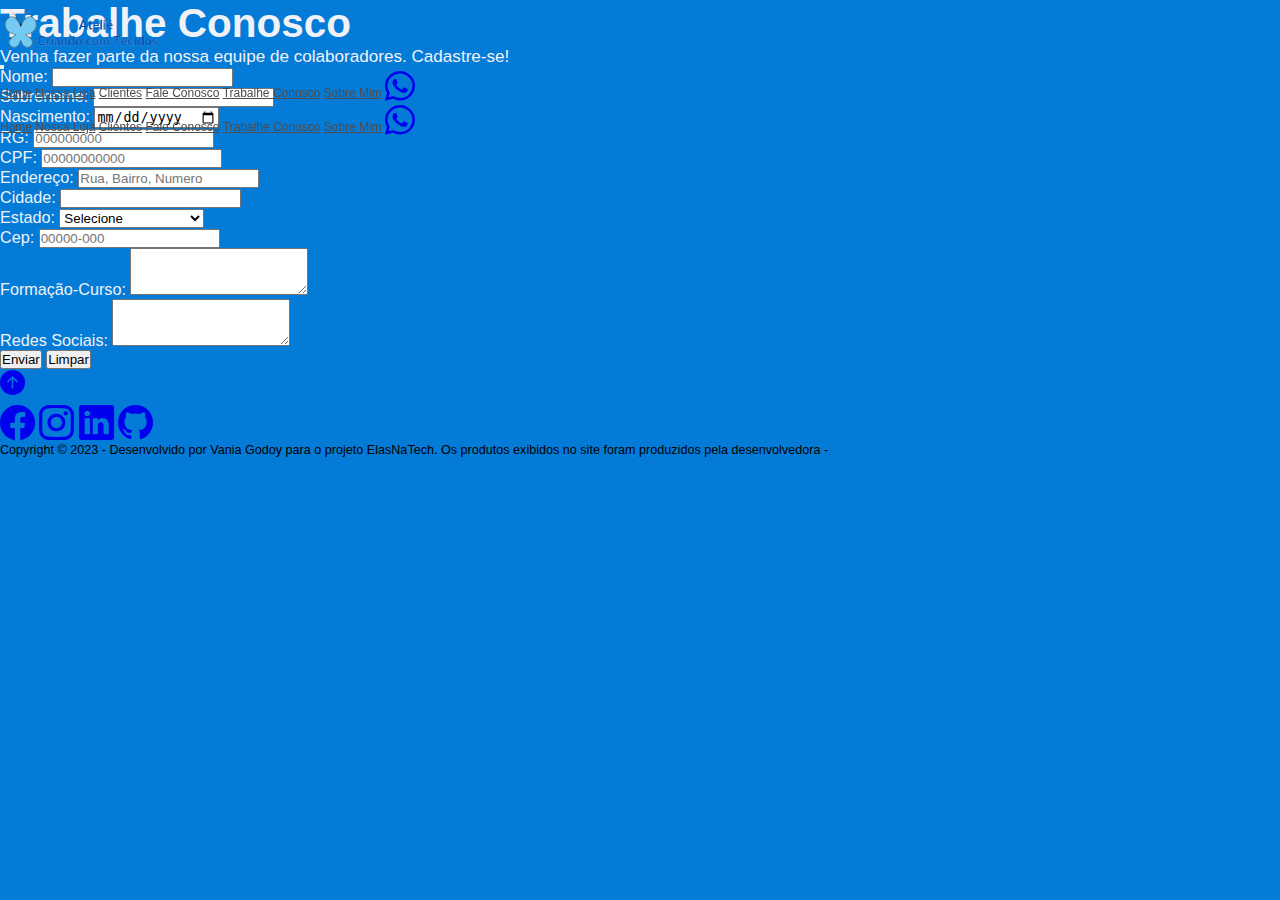
<file: trabalheConosco.html>
<!DOCTYPE html>
<html lang="pt-br">

<head>
  <!--meta tags -->
  <meta charset="utf-8">
  <meta name="viewport" content="width=device-width, initial-scale=1">
  <link rel="icon" href="./img/favicon.png" type="image/x-icon">
  <!-- Bootstrap CSS -->
  <link href="https://cdn.jsdelivr.net/npm/bootstrap@5.0.2/dist/css/bootstrap.min.css" rel="stylesheet"
    integrity="sha384-EVSTQN3/azprG1Anm3QDgpJLIm9Nao0Yz1ztcQTwFspd3yD65VohhpuuCOmLASjC" crossorigin="anonymous">
  <link rel="stylesheet" href="https://cdn.jsdelivr.net/npm/bootstrap-icons@1.10.5/font/bootstrap-icons.css">
  <link rel="stylesheet" href="./css/trabalheConosco.css">
  <title>Ateliê Criando com Tecidos</title>
</head>

<body>
  <!-- barra de navegação Inicio-->
  <header class="topo shadow-sm sticky-top bg-light justify-content-end container-fluid">
    <div class="container-fluid">
      <div class="row">
        <div class="col-3 px-xxl-5 fw-bold">
          <a class="img" href="./index.html">
            <img src="./img/logo.png" alt="Logo do Ateliê" class="logo">
          </a>
        </div>

        <div class="col-9 px-xxl-5 fw-bold">
          <nav class="navbar navbar-light d-lg-none justify-content-end">
            <div class="container-fluid justify-content-end">
              <button class="navbar-toggler bg-info" type="button" data-bs-toggle="collapse"
                data-bs-target="#menuMobile">
                <span class="navbar-toggler-icon"></span>
              </button>
            </div>
          </nav>

          <div class="d-none d-lg-block">
            <nav class="nav justify-content-end align-items-center">
              <a class="nav-link" href="./index.html">Home</a>
              <a class="nav-link" href="./nossaLoja.html">Nossa Loja</a>
              <a class="nav-link" href="./clientes.html">Clientes</a>
              <a class="nav-link" href="./contato.html">Fale Conosco</a>
              <a class="nav-link" href="./trabalheConosco.html">Trabalhe Conosco</a>
              <a class="nav-link" href="./sobreMim.html">Sobre Mim</a>
              <a class="bi bi-whatsapp text-success px-2" style="font-size: 30px;" href="https://wa.me/5511985318525"
                target="_blank"></a>
            </nav>
          </div>

          <div class="col-10">
            <div class="collapse" id="menuMobile">
              <nav class="nav flex-column align-items-start justify-content-start">
                <a class="nav-link" href="./index.html">Home</a>
                <a class="nav-link" href="./nossaLoja.html">Nossa Loja</a>
                <a class="nav-link" href="./clientes.html">Clientes</a>
                <a class="nav-link" href="./contato.html">Fale Conosco</a>
                <a class="nav-link" href="./trabalheConosco.html">Trabalhe Conosco</a>
                <a class="nav-link" href="./sobreMim.html">Sobre Mim</a>
                <a class="bi bi-whatsapp text-success px-2" style="font-size: 30px;" href="https://wa.me/5511985318525"
                  target="_blank"></a>
              </nav>
            </div>
          </div>
        </div>
      </div>
    </div>
  </header>

  <!--inicio do formulario-->
  <main>
    <section class="pt-4 pb-4" id="topo">
      <div class="col-10 pt-3 pb-1 container-fluid justify-content-center">
        <div class="container justify-content-center mt-3 pt-2">
          <h3 class="text-title mt-3 pt-3 text-center ">Trabalhe Conosco</h3>
          <p class="text text-center pt-1">Venha fazer parte da nossa equipe de colaboradores. Cadastre-se!</p>
        </div>
        <div class="col-11 container justify-content-center">
          <form class="row g-2">
            <div class="col-md-5">
              <label for="name" class="form-label">Nome:</label>
              <input type="text" class="form-control" id="name" required>
            </div>
            <div class="col-md-7">
              <label for="sobreNome" class="form-label">Sobrenome:</label>
              <input type="text" class="form-control" id="sobreNome" required>
            </div>
            <div class="col-md-4">
              <label for="date" class="form-label">Nascimento:</label>
              <input type="date" class="form-control" id="date" placeholder="00/00/0000" required>
            </div>
            <div class="col-md-4">
              <label for="Rg" class="form-label">RG:</label>
              <input type="text" class="form-control" id="Rg" pattern="\d{2}\.?\d{3}\.?\d{3}-?\d{2}"
              title="Digite o RG com 9 digitos" placeholder="000000000" required>
            </div>
            <div class="col-md-4">
              <label for="CPF" class="form-label">CPF:</label>
              <input type="tex" class="form-control" id="CPF" pattern="\d{3}\.?\d{3}\.?\d{3}-?\d{2}"
              title="Digite o CPF com 11 digitos" placeholder="00000000000" required>
            </div>

            <div class="col-md-12">
              <label for="endereco" class="form-label">Endereço:</label>
              <input type="text" class="form-control" id="endereco" placeholder="Rua, Bairro, Numero" required>
            </div>
            <div class="col-md-4">
              <label for="cidade" class="form-label">Cidade:</label>
              <input type="text" class="form-control" id="cidade" required>

            </div>
            <div class="col-md-4">
              <label for="estado" class="form-label">Estado:</label>

              <select class="col-md-4 form-select" aria-label="Default select example" id="estado" required>
                <option selected>Selecione</option>
                <option value="ac">Acre</option>
                <option value="al">Alagoas</option>
                <option value="am">Amazonas</option>
                <option value="ap">Amapá</option>
                <option value="ba">Bahia</option>
                <option value="ce">Ceará</option>
                <option value="df">Distrito Federal</option>
                <option value="es">Espírito Santo</option>
                <option value="go">Goiás</option>
                <option value="ma">Maranhão</option>
                <option value="mt">Mato Grosso</option>
                <option value="ms">Mato Grosso do Sul</option>
                <option value="mg">Minas Gerais</option>
                <option value="pa">Pará</option>
                <option value="pb">Paraíba</option>
                <option value="pr">Paraná</option>
                <option value="pe">Pernambuco</option>
                <option value="pi">Piauí</option>
                <option value="rj">Rio de Janeiro</option>
                <option value="rn">Rio Grande do Norte</option>
                <option value="ro">Rondônia</option>
                <option value="rs">Rio Grande do Sul</option>
                <option value="rr">Roraima</option>
                <option value="sc">Santa Catarina</option>
                <option value="se">Sergipe</option>
                <option value="sp">São Paulo</option>
                <option value="to">Tocantins</option>
              </select>
            </div>

            <div class="col-md-4">
              <label for="cep" class="form-label">Cep:</label>
              <input type="text" class="form-control" id="cep" placeholder="00000-000" pattern="\d{5}\-\d{3}"
              title="Digite o CEP no formato 00000-000" required>
            </div>
            
            <div class="col-md-12">
              <label for="formacao" class="form-label">Formação-Curso:</label>
              <textarea class="form-control" id="formacao" name="formacao" rows="3" required></textarea>
            </div>

            <div class="col-md-12">
              <label for="rede" class="form-label">Redes Sociais:</label>
              <textarea class="form-control" id="rede" name="rede" rows="3" required></textarea>
            </div>                      
            
            <div class="mt-3 mb-5">
              <button type="submit" class="btn btn-sm btn-success rounded">Enviar</button>
              <button type="reset" class="btn btn-sm btn-danger rounded">Limpar</button>
            </div>
            
          </form>
        </div>
      </div>
      <div class="text-end pt-1 pb-5 mb-1 px-4">
        <a class="bi bi-arrow-up-circle-fill text-light rounded-4"  title="Voltar ao topo" style="font-size: 25px;"
        href="#topo"></a>               
      </div>       
    </section>
  </main>
  <!-- fim do Formulario -->

  <!-- Footer  Inicio -->
  <footer>
    <section class="shadow-sm bg-light fixed-bottom">
      <div class="row">
        <div class="container text-center pt-2 pb-1">
          <a class="bi bi-facebook px-2 text-primary" style="font-size: 35px;"
            href="https://www.facebook.com/ateliecriandocomtecidos/" target="_blank"></a>
          <a class="bi bi-instagram px-2 text-danger" style="font-size: 35px;"
            href="https://www.instagram.com/atelie_criandocomtecidos/" target="_blank"></a>
          <a class="bi bi-linkedin px-2 text-primary-50" style="font-size: 35px;"
            href="https://www.linkedin.com/in/vania-godoy/" target="_blank"></a>
            <a class="bi bi-github px-2 text-secondary" style="font-size: 35px;"
              href="https://github.com/VaniaGodoy/ElasNaTech_meuSite" target="_blank"></a>
        </div>
        <div class="rodape text-center text-dark">
          <p>Copyright © 2023 - Desenvolvido por Vania Godoy para o projeto ElasNaTech. Os produtos exibidos no site
            foram produzidos pela desenvolvedora -</p>
        </div>
      </div>
    </section>
  </footer>
  <!--Footer Fim -->

  <!--Bootstrap Bundle with Popper JS-->
  <script src="https://cdn.jsdelivr.net/npm/bootstrap@5.0.2/dist/js/bootstrap.bundle.min.js"
    integrity="sha384-MrcW6ZMFYlzcLA8Nl+NtUVF0sA7MsXsP1UyJoMp4YLEuNSfAP+JcXn/tWtIaxVXM"
    crossorigin="anonymous"></script>

</body>

</html>
</file>
<file: css/index.css>
*{margin:0; padding: 0;}
.topo{
    padding: 8px 0;
    position: fixed;
    font-size: 12px;    
}
.logo{
    width:160px;
}

.nav-link{
    color: #4d4d50;    
}

.nav-link:hover{    
    color: #7a6af5;    
}

body{
    background-color:#037bd7;
    font-family: 'ui-sans' , sans-serif;    
}

.title-h5{
    text-decoration: none;
    color: #f1f2f7;
    font-size: 1.9vh;
    font-style: italic;               
}

.title-h2{
    text-decoration: none;
    color: #f1f2f7;
    font-size: 4.5vh;
    text-align: justify;           
}

.foto-baner{
    width: 21vh;
    height: auto;
}

.text{
    text-decoration: none;
    color: #f1f2f7;
    font-size: 1.8vh;
    text-align:justify;
    font-style:italic; 
    letter-spacing: 0.1vh; 
      
}

footer{
    padding: 5px 0;
    position: relative;

}

.rodape{    
    font-size: 1.4vh;    
 }
</file>
<file: css/clientes.css>
*{margin:0; padding: 0;}
.topo{
    padding: 8px 0;
    position: fixed;
    font-size: 12px;    
}
.logo{
    width:160px;
}

.nav-link{
    color: #4d4d50;    
}

.nav-link:hover{    
    color: #7a6af5;    
}

body{
    background-color:#037bd7;
    font-family: 'ui-sans' , sans-serif;    
}

.text-title{
    text-decoration: none;
    color: #f1f2f7;
    font-size: 4.5vh;
    text-align: justify;  
}
.text{
    text-decoration: none;
    color: #f1f2f7;
    font-size: 1.9vh;
    text-align:justify;   
}


label{
    text-decoration: none;
    color: #f1f2f7;
    font-size: 1.8vh;
    text-align:justify;
}

footer{
    padding: 5px 0;
    position: relative;

}

.rodape{    
    font-size: 1.4vh;    
 }
</file>
<file: css/contato.css>
*{margin:0; padding: 0;}
.topo{
    padding: 8px 0;
    position: fixed;
    font-size: 12px;    
}

.logo{
    width:160px;
}

.nav-link{
    color: #4d4d50;    
}

.nav-link:hover{    
    color: #7a6af5;    
}

body{
    background-color:#037bd7;
    font-family: 'ui-sans' , sans-serif;    
}


.text-title{
    text-decoration: none;
    color: #f1f2f7;
    font-size: 4.5vh;
    text-align: justify;  
}

.text-subTitle{
    text-decoration: none;
    color: #f1f2f7;
    font-size: 1.9vh;
    text-align:justify;            
}

label{
    text-decoration: none;
    color: #f1f2f7;
    font-size: 1.8vh;
    text-align:justify;
}    

footer{
    padding: 5px 0;
    position: relative;

}

.rodape{    
    font-size: 1.4vh;    
 }
</file>
<file: css/sobreMim.css>
*{margin:0; padding: 0;}
.topo{
    padding: 8px 0;
    position: fixed;
    font-size: 12px;    
}
.logo{
    width:160px;
}

.nav-link{
    color: #4d4d50;    
}

.nav-link:hover{    
    color: #7a6af5;    
}

body{
    background-color:#037bd7;
    font-family: 'ui-sans' , sans-serif;    
}

.eu{
    width: 185px;
    height: 175px;
    margin-top: 2px;
    border-width: 10px;
    border-style:double;
    border-color: rgb(59, 129, 251);
    border-radius: 50%;
}

.text-title{
   text-decoration: none;
    color: #f1f2f7;
    font-size: 3.2vh; 
    font-style:oblique;  
}

.text{
    color: #f1f2f7;
    font-size: 2.2vh;
    font-style:italic;    
} 

.text-eu{
    color: #052761;
    font-size: 4.8vh;
    font-style:oblique;
    font-weight: 600;   
} 
.text-eu::after {
    content: '';
    display: block;
    width: 2.5em;
    height: .09em;
    background-color: #052761;
    margin: 0 auto;
    margin-top: .1em;
}

.textElas{
    color: #f1f2f7;
    font-size: 1.8vh; 
    text-align: justify;
     
}       

footer{
    padding: 5px 0;
    position: relative;
}

.rodape{    
    font-size: 1.4vh;    
 }
</file>
<file: css/trabalheConosco.css>
*{margin:0; padding: 0;}
.topo{
    padding: 8px 0;
    position: fixed;
    font-size: 12px;    
}
.logo{
    width:160px;
}

.nav-link{
    color: #4d4d50;    
}

.nav-link:hover{    
    color: #7a6af5;    
}

body{
    background-color:#037bd7;
    font-family: 'ui-sans' , sans-serif;    
}

.text-title{
    text-decoration: none;
    color: #f1f2f7;
    font-size: 4.5vh;
    text-align: justify;  
}
.text{
    text-decoration: none;
    color: #f1f2f7;
    font-size: 1.9vh;
    text-align:justify;            
}


label{
    text-decoration: none;
    color: #f1f2f7;
    font-size: 1.8vh;
    text-align:justify;
}

footer{
    padding: 5px 0;
    position: relative;

}

.rodape{    
    font-size: 1.4vh;    
 }
</file>
